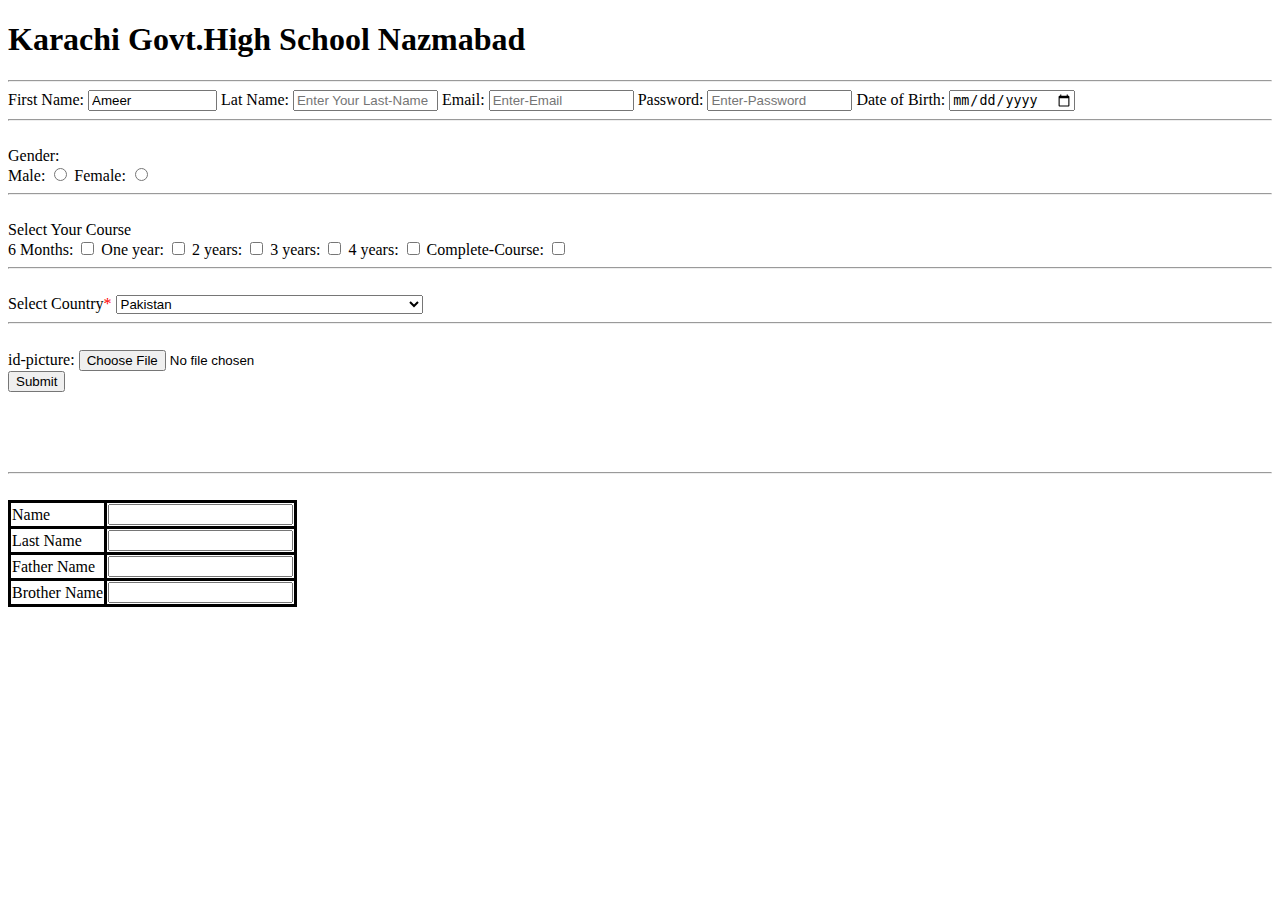
<file: index.html>
<!DOCTYPE html>
<html lang="en">

<head>
    <meta charset="UTF-8">
    <meta http-equiv="X-UA-Compatible" content="IE=edge">
    <meta name="viewport" content="width=device-width, initial-scale=1.0">
    <title>Document</title>
    <link rel="stylesheet" href="style.css">
    <style>
        td,
        tr {
            border-collapse: collapse;
            border: solid;
        }
    </style>
</head>

<body>
    <h1>Karachi Govt.High School Nazmabad </h1>
    <hr>
    <div>
        <div>
            <Form>
                <label>First Name:</label>
                <input type="text" placeholder="Enter Your Name" size="13" maxlength="10" name="fname" value="Ameer">

                <label>Lat Name:</label>
                <input type="text" placeholder="Enter Your Last-Name" size="15" maxlength="10" name="Lname">

                <label>Email:</label>
                <input type="email" placeholder="Enter-Email" size="15" maxlength="10">

                <label>Password:</label>
                <input type="password" placeholder="Enter-Password" size="15" maxlength="10">

                <label>Date of Birth:</label>
                <input type="date" placeholder="Enter-Date-of-birth" size="15" maxlength="10">
        </div>
        <hr>
        <br>
        <label>Gender:</label>
        <br> Male:
        <input type="radio" name="Gender" id="" value="Male"> Female: <input type="radio" name="Gender" id="" value="Female">
        <hr>
        <br>
        <label>Select Your Course </label>
        <br>
        <label>6 Months:</label>
        <input type="checkbox" placeholder="Enter Your Course" size="10" maxlength="10" name="fname" value="6-Months">
        <label>One year:</label>
        <input type="checkbox" placeholder="Enter Your Course" size="10" maxlength="10" name="fname" value="One-year">
        <label>2 years:</label>
        <input type="checkbox" placeholder="Enter Your Course" size="10" maxlength="10" name="fname" value="2-year">
        <label>3 years:</label>
        <input type="checkbox" placeholder="Enter Your Course" size="10" maxlength="10" name="fname" value="3-year">
        <label>4 years:</label>
        <input type="checkbox" placeholder="Enter Your Course" size="10" maxlength="10" name="fname" value="4-year">
        <label>Complete-Course:</label>
        <input type="checkbox" placeholder="Enter Your Course" size="10" maxlength="10" name="fname" value="Complete-Course">
        <br>
        <hr>

        <br>
        <label for="country">Select Country</label><span style="color: red !important; display: inline; float: none;">*</span>

        <select id="country" name="country" class="form-control">
                <option value="Afghanistan">Afghanistan</option>
                <option value="Åland Islands">Åland Islands</option>
                <option value="Albania">Albania</option>
                <option value="Algeria">Algeria</option>
                <option value="American Samoa">American Samoa</option>
                <option value="Andorra">Andorra</option>
                <option value="Angola">Angola</option>
                <option value="Anguilla">Anguilla</option>
                <option value="Antarctica">Antarctica</option>
                <option value="Antigua and Barbuda">Antigua and Barbuda</option>
                <option value="Argentina">Argentina</option>
                <option value="Armenia">Armenia</option>
                <option value="Aruba">Aruba</option>
                <option value="Australia">Australia</option>
                <option value="Austria">Austria</option>
                <option value="Azerbaijan">Azerbaijan</option>
                <option value="Bahamas">Bahamas</option>
                <option value="Bahrain">Bahrain</option>
                <option value="Bangladesh">Bangladesh</option>
                <option value="Barbados">Barbados</option>
                <option value="Belarus">Belarus</option>
                <option value="Belgium">Belgium</option>
                <option value="Belize">Belize</option>
                <option value="Benin">Benin</option>
                <option value="Bermuda">Bermuda</option>
                <option value="Bhutan">Bhutan</option>
                <option value="Bolivia">Bolivia</option>
                <option value="Bosnia and Herzegovina">Bosnia and Herzegovina</option>
                <option value="Botswana">Botswana</option>
                <option value="Bouvet Island">Bouvet Island</option>
                <option value="Brazil">Brazil</option>
                <option value="British Indian Ocean Territory">British Indian Ocean Territory</option>
                <option value="Brunei Darussalam">Brunei Darussalam</option>
                <option value="Bulgaria">Bulgaria</option>
                <option value="Burkina Faso">Burkina Faso</option>
                <option value="Burundi">Burundi</option>
                <option value="Cambodia">Cambodia</option>
                <option value="Cameroon">Cameroon</option>
                <option value="Canada">Canada</option>
                <option value="Cape Verde">Cape Verde</option>
                <option value="Cayman Islands">Cayman Islands</option>
                <option value="Central African Republic">Central African Republic</option>
                <option value="Chad">Chad</option>
                <option value="Chile">Chile</option>
                <option value="China">China</option>
                <option value="Christmas Island">Christmas Island</option>
                <option value="Cocos (Keeling) Islands">Cocos (Keeling) Islands</option>
                <option value="Colombia">Colombia</option>
                <option value="Comoros">Comoros</option>
                <option value="Congo">Congo</option>
                <option value="Congo, The Democratic Republic of The">Congo, The Democratic Republic of The</option>
                <option value="Cook Islands">Cook Islands</option>
                <option value="Costa Rica">Costa Rica</option>
                <option value="Cote D'ivoire">Cote D'ivoire</option>
                <option value="Croatia">Croatia</option>
                <option value="Cuba">Cuba</option>
                <option value="Cyprus">Cyprus</option>
                <option value="Czech Republic">Czech Republic</option>
                <option value="Denmark">Denmark</option>
                <option value="Djibouti">Djibouti</option>
                <option value="Dominica">Dominica</option>
                <option value="Dominican Republic">Dominican Republic</option>
                <option value="Ecuador">Ecuador</option>
                <option value="Egypt">Egypt</option>
                <option value="El Salvador">El Salvador</option>
                <option value="Equatorial Guinea">Equatorial Guinea</option>
                <option value="Eritrea">Eritrea</option>
                <option value="Estonia">Estonia</option>
                <option value="Ethiopia">Ethiopia</option>
                <option value="Falkland Islands (Malvinas)">Falkland Islands (Malvinas)</option>
                <option value="Faroe Islands">Faroe Islands</option>
                <option value="Fiji">Fiji</option>
                <option value="Finland">Finland</option>
                <option value="France">France</option>
                <option value="French Guiana">French Guiana</option>
                <option value="French Polynesia">French Polynesia</option>
                <option value="French Southern Territories">French Southern Territories</option>
                <option value="Gabon">Gabon</option>
                <option value="Gambia">Gambia</option>
                <option value="Georgia">Georgia</option>
                <option value="Germany">Germany</option>
                <option value="Ghana">Ghana</option>
                <option value="Gibraltar">Gibraltar</option>
                <option value="Greece">Greece</option>
                <option value="Greenland">Greenland</option>
                <option value="Grenada">Grenada</option>
                <option value="Guadeloupe">Guadeloupe</option>
                <option value="Guam">Guam</option>
                <option value="Guatemala">Guatemala</option>
                <option value="Guernsey">Guernsey</option>
                <option value="Guinea">Guinea</option>
                <option value="Guinea-bissau">Guinea-bissau</option>
                <option value="Guyana">Guyana</option>
                <option value="Haiti">Haiti</option>
                <option value="Heard Island and Mcdonald Islands">Heard Island and Mcdonald Islands</option>
                <option value="Holy See (Vatican City State)">Holy See (Vatican City State)</option>
                <option value="Honduras">Honduras</option>
                <option value="Hong Kong">Hong Kong</option>
                <option value="Hungary">Hungary</option>
                <option value="Iceland">Iceland</option>
                <option value="India">India</option>
                <option value="Indonesia">Indonesia</option>
                <option value="Iran, Islamic Republic of">Iran, Islamic Republic of</option>
                <option value="Iraq">Iraq</option>
                <option value="Ireland">Ireland</option>
                <option value="Isle of Man">Isle of Man</option>
                <option value="Israel">Israel</option>
                <option value="Italy">Italy</option>
                <option value="Jamaica">Jamaica</option>
                <option value="Japan">Japan</option>
                <option value="Jersey">Jersey</option>
                <option value="Jordan">Jordan</option>
                <option value="Kazakhstan">Kazakhstan</option>
                <option value="Kenya">Kenya</option>
                <option value="Kiribati">Kiribati</option>
                <option value="Korea, Democratic People's Republic of">Korea, Democratic People's Republic of</option>
                <option value="Korea, Republic of">Korea, Republic of</option>
                <option value="Kuwait">Kuwait</option>
                <option value="Kyrgyzstan">Kyrgyzstan</option>
                <option value="Lao People's Democratic Republic">Lao People's Democratic Republic</option>
                <option value="Latvia">Latvia</option>
                <option value="Lebanon">Lebanon</option>
                <option value="Lesotho">Lesotho</option>
                <option value="Liberia">Liberia</option>
                <option value="Libyan Arab Jamahiriya">Libyan Arab Jamahiriya</option>
                <option value="Liechtenstein">Liechtenstein</option>
                <option value="Lithuania">Lithuania</option>
                <option value="Luxembourg">Luxembourg</option>
                <option value="Macao">Macao</option>
                <option value="Macedonia, The Former Yugoslav Republic of">Macedonia, The Former Yugoslav Republic of</option>
                <option value="Madagascar">Madagascar</option>
                <option value="Malawi">Malawi</option>
                <option value="Malaysia">Malaysia</option>
                <option value="Maldives">Maldives</option>
                <option value="Mali">Mali</option>
                <option value="Malta">Malta</option>
                <option value="Marshall Islands">Marshall Islands</option>
                <option value="Martinique">Martinique</option>
                <option value="Mauritania">Mauritania</option>
                <option value="Mauritius">Mauritius</option>
                <option value="Mayotte">Mayotte</option>
                <option value="Mexico">Mexico</option>
                <option value="Micronesia, Federated States of">Micronesia, Federated States of</option>
                <option value="Moldova, Republic of">Moldova, Republic of</option>
                <option value="Monaco">Monaco</option>
                <option value="Mongolia">Mongolia</option>
                <option value="Montenegro">Montenegro</option>
                <option value="Montserrat">Montserrat</option>
                <option value="Morocco">Morocco</option>
                <option value="Mozambique">Mozambique</option>
                <option value="Myanmar">Myanmar</option>
                <option value="Namibia">Namibia</option>
                <option value="Nauru">Nauru</option>
                <option value="Nepal">Nepal</option>
                <option value="Netherlands">Netherlands</option>
                <option value="Netherlands Antilles">Netherlands Antilles</option>
                <option value="New Caledonia">New Caledonia</option>
                <option value="New Zealand">New Zealand</option>
                <option value="Nicaragua">Nicaragua</option>
                <option value="Niger">Niger</option>
                <option value="Nigeria">Nigeria</option>
                <option value="Niue">Niue</option>
                <option value="Norfolk Island">Norfolk Island</option>
                <option value="Northern Mariana Islands">Northern Mariana Islands</option>
                <option value="Norway">Norway</option>
                <option value="Oman">Oman</option>
                <option value="Pakistan" selected>Pakistan</option>
                <option value="Palau">Palau</option>
                <option value="Palestinian Territory, Occupied">Palestinian Territory, Occupied</option>
                <option value="Panama">Panama</option>
                <option value="Papua New Guinea">Papua New Guinea</option>
                <option value="Paraguay">Paraguay</option>
                <option value="Peru">Peru</option>
                <option value="Philippines">Philippines</option>
                <option value="Pitcairn">Pitcairn</option>
                <option value="Poland">Poland</option>
                <option value="Portugal">Portugal</option>
                <option value="Puerto Rico">Puerto Rico</option>
                <option value="Qatar">Qatar</option>
                <option value="Reunion">Reunion</option>
                <option value="Romania">Romania</option>
                <option value="Russian Federation">Russian Federation</option>
                <option value="Rwanda">Rwanda</option>
                <option value="Saint Helena">Saint Helena</option>
                <option value="Saint Kitts and Nevis">Saint Kitts and Nevis</option>
                <option value="Saint Lucia">Saint Lucia</option>
                <option value="Saint Pierre and Miquelon">Saint Pierre and Miquelon</option>
                <option value="Saint Vincent and The Grenadines">Saint Vincent and The Grenadines</option>
                <option value="Samoa">Samoa</option>
                <option value="San Marino">San Marino</option>
                <option value="Sao Tome and Principe">Sao Tome and Principe</option>
                <option value="Saudi Arabia">Saudi Arabia</option>
                <option value="Senegal">Senegal</option>
                <option value="Serbia">Serbia</option>
                <option value="Seychelles">Seychelles</option>
                <option value="Sierra Leone">Sierra Leone</option>
                <option value="Singapore">Singapore</option>
                <option value="Slovakia">Slovakia</option>
                <option value="Slovenia">Slovenia</option>
                <option value="Solomon Islands">Solomon Islands</option>
                <option value="Somalia">Somalia</option>
                <option value="South Africa">South Africa</option>
                <option value="South Georgia and The South Sandwich Islands">South Georgia and The South Sandwich Islands</option>
                <option value="Spain">Spain</option>
                <option value="Sri Lanka">Sri Lanka</option>
                <option value="Sudan">Sudan</option>
                <option value="Suriname">Suriname</option>
                <option value="Svalbard and Jan Mayen">Svalbard and Jan Mayen</option>
                <option value="Swaziland">Swaziland</option>
                <option value="Sweden">Sweden</option>
                <option value="Switzerland">Switzerland</option>
                <option value="Syrian Arab Republic">Syrian Arab Republic</option>
                <option value="Taiwan">Taiwan</option>
                <option value="Tajikistan">Tajikistan</option>
                <option value="Tanzania, United Republic of">Tanzania, United Republic of</option>
                <option value="Thailand">Thailand</option>
                <option value="Timor-leste">Timor-leste</option>
                <option value="Togo">Togo</option>
                <option value="Tokelau">Tokelau</option>
                <option value="Tonga">Tonga</option>
                <option value="Trinidad and Tobago">Trinidad and Tobago</option>
                <option value="Tunisia">Tunisia</option>
                <option value="Turkey">Turkey</option>
                <option value="Turkmenistan">Turkmenistan</option>
                <option value="Turks and Caicos Islands">Turks and Caicos Islands</option>
                <option value="Tuvalu">Tuvalu</option>
                <option value="Uganda">Uganda</option>
                <option value="Ukraine">Ukraine</option>
                <option value="United Arab Emirates">United Arab Emirates</option>
                <option value="United Kingdom">United Kingdom</option>
                <option value="United States">United States</option>
                <option value="United States Minor Outlying Islands">United States Minor Outlying Islands</option>
                <option value="Uruguay">Uruguay</option>
                <option value="Uzbekistan">Uzbekistan</option>
                <option value="Vanuatu">Vanuatu</option>
                <option value="Venezuela">Venezuela</option>
                <option value="Viet Nam">Viet Nam</option>
                <option value="Virgin Islands, British">Virgin Islands, British</option>
                <option value="Virgin Islands, U.S.">Virgin Islands, U.S.</option>
                <option value="Wallis and Futuna">Wallis and Futuna</option>
                <option value="Western Sahara">Western Sahara</option>
                <option value="Yemen">Yemen</option>
                <option value="Zambia">Zambia</option>
                <option value="Zimbabwe">Zimbabwe</option>
            </select>
        <hr>
        <br>
        <label>id-picture:</label>
        <input type="file" placeholder="Enter Your Course" size="10" maxlength="10" name="fname" value="Complete-Course">
        <br>
        <input type="submit" name="Submit" id="">















        </Form>
    </div>
    <div>
        <form action="table  method=" get ">
        <table style="border-collapse: collapse; ">
            <tr>
                <td>
                    <label>Name</label></td>
                <td><input type="text " name=" " id=" "></td>
                <br>
            </tr>
            <tr>
                <td>
                    <label>Last Name</label></td>
                <td><input type="text " name=" " id=" "></td>
                <br>
            </tr>
            <tr>
                <td>
                    <label>Father Name</label></td>
                <td><input type="text " name=" " id=" "></td>
                <br>
            </tr>
            <tr>
                <td>
                    <label>Brother Name</label></td>
                <td><input type="text " name=" " id=" "></td>
                <br>
            </tr>
            <hr>
            <br>
            

        </div>
    </form>

    </table>



</body>

</html>
</file>
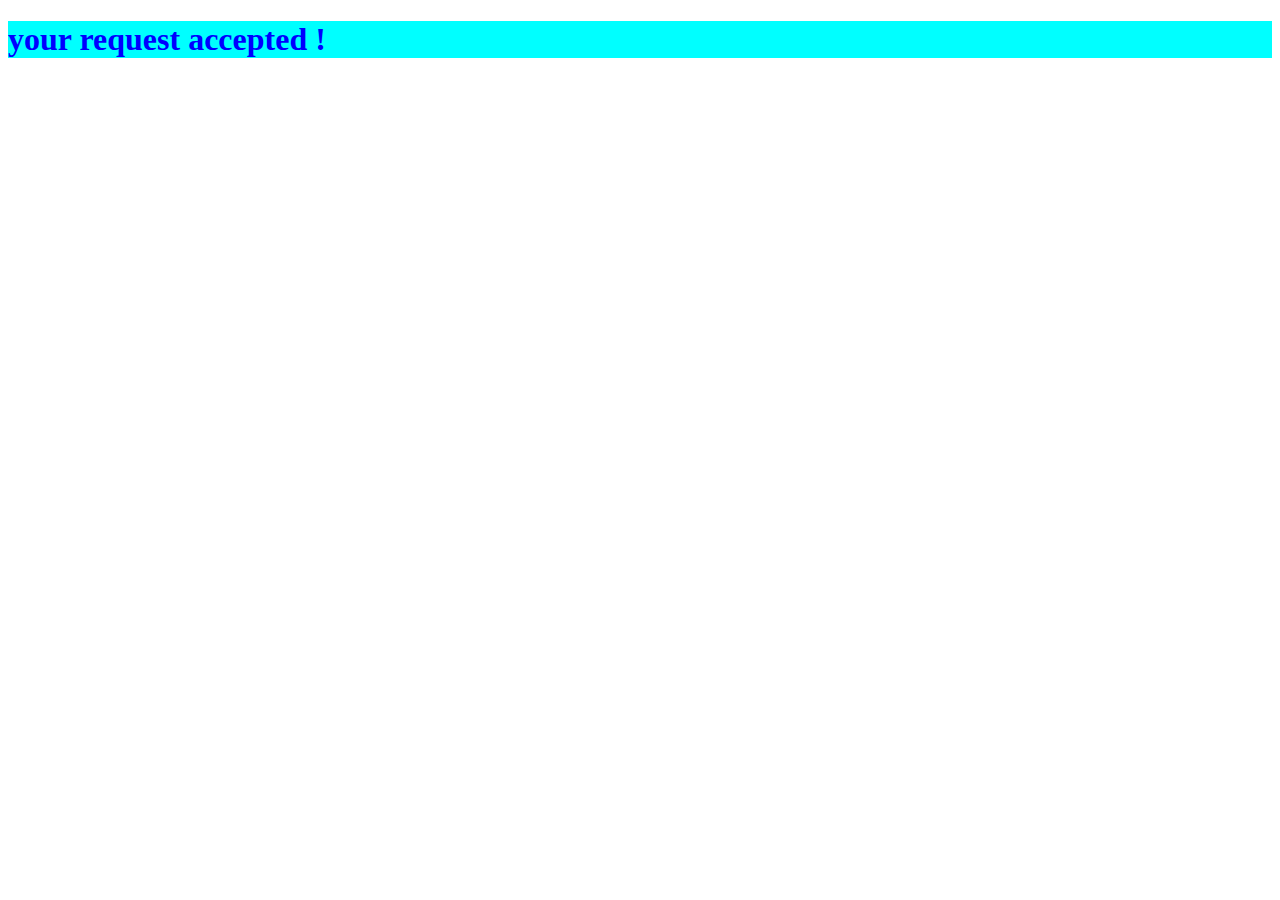
<file: index2.html>
<!DOCTYPE html>
<html lang="en">

<head>
    <meta charset="UTF-8">
    <meta http-equiv="X-UA-Compatible" content="IE=edge">
    <meta name="viewport" content="width=device-width, initial-scale=1.0">
    <title>Document</title>
</head>

<body>
    <h1 style="background-color: aqua;color: blue;">
        your request accepted !

    </h1>
</body>

</html>
</file>
<file: style.css>
/* body {
    background-color: darkcyan;
    border: solid;
}

hr {
    border: solid;
    color: darkred;
}

.container {
    display: flex;
    flex-direction: row;
    gap: 13px 30px;
    flex-wrap: wrap;
} */
</file>
